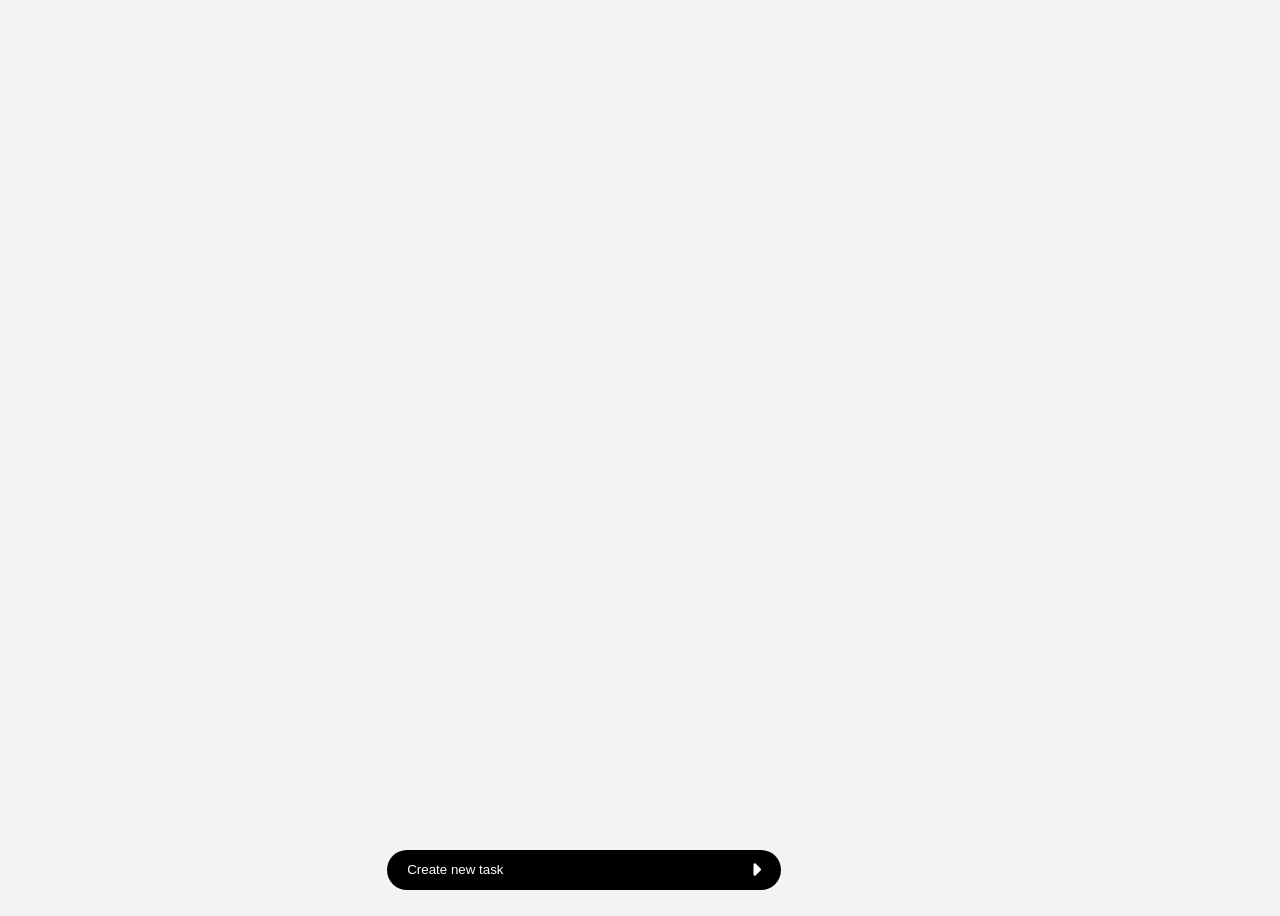
<file: index.html>
<!DOCTYPE html>
<html lang="en">
  <head>
    <meta charset="UTF-8" />
    <meta name="viewport" content="width=device-width, initial-scale=1.0" />
    <title>Todo App</title>
    <link
      rel="stylesheet"
      href="https://cdnjs.cloudflare.com/ajax/libs/font-awesome/6.7.2/css/all.min.css"
    />
    <link href="./style.css" rel="stylesheet" />
  </head>
  <body>
    <div class="todo-cards" id="'todo-cards"></div>

    <div class="form-container">
      <form class="todo-form" id="todo-form">
        <textarea
          placeholder="Create new task"
          id="add-input"
          required
          style="overflow: hidden; resize: none"
        ></textarea>
        <button type="submit" id="add-btn" on>
          <i class="fa-solid fa-caret-right" style="font-size: 20px"></i>
        </button>
      </form>
    </div>

    <div class="overlay" id="overlay">
      <div class="modal">
        <i
          class="fa-solid fa-circle-xmark"
          id="close-icon"
          onclick="closeEditModal()"
        ></i>
        <form class="form" id="overlay-form">
          <input
            type="text"
            placeholder="Enter New Todo"
            class="form-input"
            id="edit-input"
            required
          />
          <button type="submit" class="btn-edit">Change Todo</button>
        </form>
      </div>
    </div>
    <div class="notifications"></div>
    <script src="./script.js"></script>
  </body>
</html>
</file>
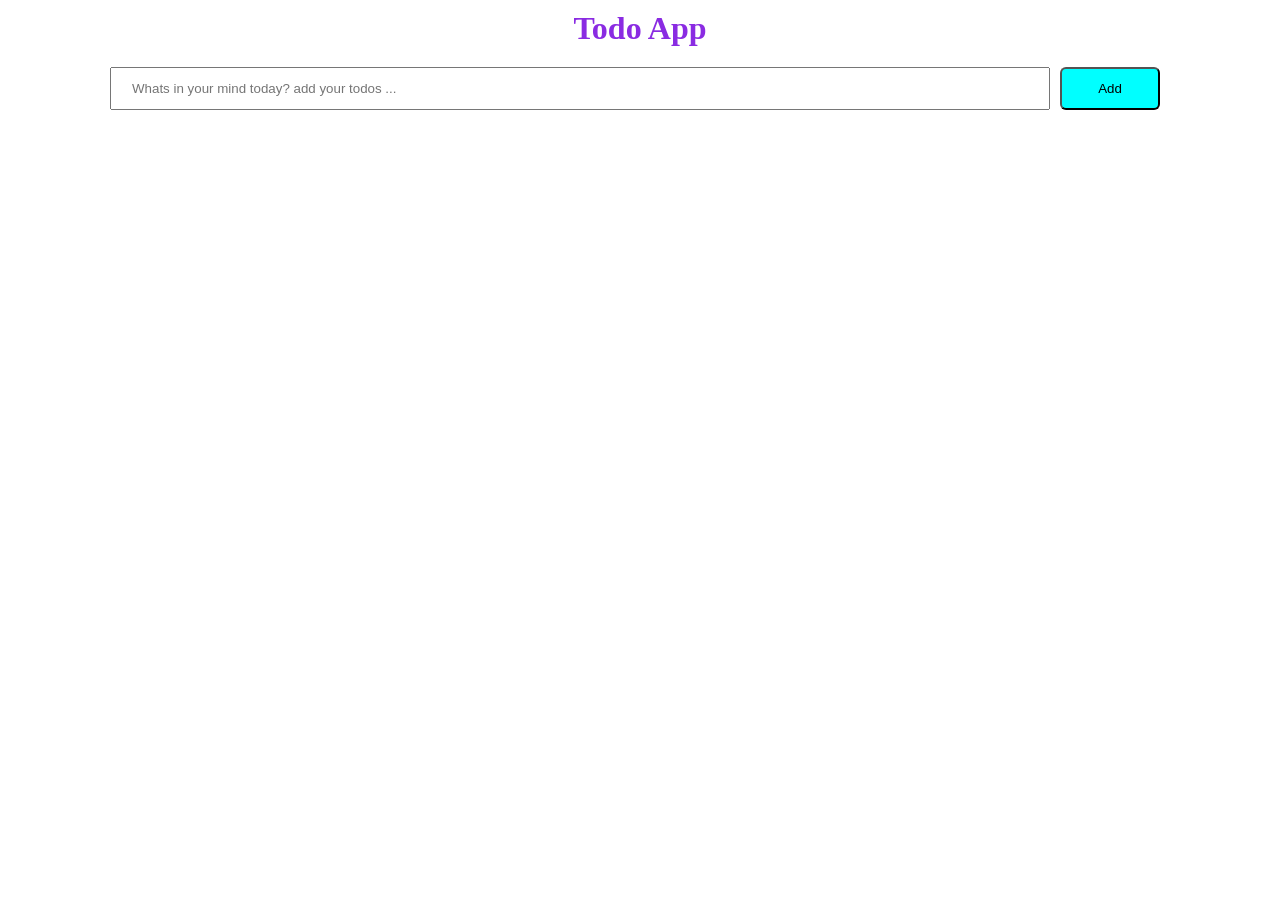
<file: src/index.html>
<!DOCTYPE html>
<html lang="en">
<head>
    <meta charset="UTF-8">
    <meta name="viewport" content="width=device-width, initial-scale=1.0">
    <title>Todo App</title>
    <link href="./style.css"rel="stylesheet"/>
</head>
<body>
    <h1 id="todo-heading">Todo App</h1>
    <div class="todo-input">
        <input type="text" placeholder="Whats in your mind today? add your todos ..."id='add-input'/>
        <button type="button"id='add-btn'>Add</button>
    </div>
    <div class="todo-cards hidden" id="'todo-cards" >
    </div>
    <script src="./script.js"></script>
</body>
</html>
</file>
<file: style.css>
* {
  font-family: "Segoe UI", Tahoma, Geneva, Verdana, sans-serif;
}
body {
  background-color: #f3f3f3;
  min-height: 100vh;
  display: flex;
  justify-content: space-between;
  flex-direction: column;
}

.todo {
  display: flex;
  align-items: center;
  justify-content: space-between;
  background-color: white;
  border-radius: 5px;
  padding: 20px 20px;
  margin: 8px 80px 5px 20px;
  max-height: 30000px;
  text-wrap: wrap;
  overflow-wrap: break-word;
  /* overflow: scroll; */
}
.left-container {
  display: flex;
  align-items: center;
  gap: 10px;
}

/* input[type=checkbox] {  
    zoom: 1.5;
    accent-color:#000;
    border-radius: 10px;
    border: solid red;
    
 } */

input[type="checkbox"] {
  position: absolute;
  opacity: 0;
  height: 0;
  width: 0;
}
.check-container {
  display: flex;
  justify-content: space-evenly;
  position: relative;
  padding-left: 35px;
  cursor: pointer;
  font-size: 12px;
  user-select: none;
  gap: 20px;
}
.check-container input:checked ~ .demo {
  background-color: #2196f3;
}

.demo:after {
  content: "";
  position: absolute;
  display: none;
}

.check-container input:checked ~ .demo:after {
  display: block;
}
.demo {
  display: block;
  zoom: 1.5;
  border-radius: 5px;
  border: 1px solid lightgray;
  height: 15px;
  width: 15px;
  min-width: 15px;
}
input[type="checkbox"] :checked + .demo {
  background-color: #2196f3;
}
.demo:after {
  left: 28px;
  top: 2px;
  width: 5px;
  height: 10px;
  border: solid rgb(242, 237, 237);
  border-width: 0 2px 2px 0;

  transform: rotate(45deg);
}
.check-container:hover input ~ .demo {
  background-color: #ccc;
}
.left-container p {
  font-weight: 500;
  position: relative;
  /* max-width: 250px; */
}
.right-container {
  display: flex;
  align-items: center;
  gap: 10px;
}
.right-container button {
  background-color: #f3f3f3;
  border: lightgray;
  zoom: 1.5;
}
#add-input {
  border-top-left-radius: 20px;
  border-bottom-left-radius: 20px;
  color: white;
  border: none;
  background-color: black;
  margin-right: 0%;
  width: 60%;
  padding: 12px 20px;
}
textarea:focus {
  border: none;
  outline: none;
}
#add-btn {
  border-top-right-radius: 20px;
  border-bottom-right-radius: 20px;
  color: white;
  border: none;
  background-color: black;
  margin-left: 0%;
  width: 10%;
  height: 40px;
}
.todo-form {
  display: flex;
  justify-content: flex-start;
  height: 40px;
  width: 40%;
}
.form-container {
  display: flex;
  justify-content: center;
  align-items: flex-end;
  position: sticky;
  margin-top: 20px;
  bottom: 10px;
}
textarea::placeholder {
  color: #ffffff;
  opacity: 1;
}
.overlay {
  background-color: rgba(0, 0, 0, 0.6);
  position: fixed;
  top: 0;
  left: 0;
  width: 100%;
  height: 100%;
  display: none;
  justify-content: center;
  align-items: center;
}
.modal {
  background-color: #ffffff;
  padding: 20px 30px;
  position: relative;
  border-radius: 10px;
}
.form {
  display: flex;
  justify-content: center;
  align-items: center;
}
.form-input {
  width: 300px;
  margin: 10px 0;
  font-size: 20px;
  padding: 5px 10px;
}
.btn-edit {
  margin: 20px 0px;
  border-radius: 100px;
  border: none;
  box-shadow: 0 0 10px rgba(0, 0, 0, 0.5);
  padding: 12px;
  background-color: black;
  color: #ffffff;
}
#close-icon {
  color: #ff0000;
  position: absolute;
  top: 5px;
  right: 10px;
  zoom: 1.1;
}
.notifications {
  position: fixed;
  bottom: 0;
  right: 0;
  height: 50%;
  width: 30%;
  display: none;
}
.notification {
  width: 300px;
  border: 1px solid black;
  background-color: rgba(135, 206, 235, 0.9);
  padding: 1px;
  margin-top: 10px;
  text-align: center;
  border-radius: 8px;
}
</file>
<file: src/style.css>
*{
    margin:0;
}

#todo-heading{
    color: blueviolet;
    display: flex;
    align-items: center;
    justify-content: center;
    margin:10px;
}
.todo-input{
    display: flex;
    align-items: center;
    justify-content: center;
}
.todo-input input{
  width: 70%;
  padding: 12px 20px;
  margin: 8px 0;
}
#add-btn{
  padding: 12px;
  width: 100px;
  margin: 10px;
  background-color:aqua;
  border-radius: 6px;
}
.hidden{
    display: none;
}
.todo-cards{
    display:flex;
    flex-direction: column;
    flex-wrap: wrap;
    align-items: center;
    justify-content:space-evenly
   
}
.card{
    border: 1px solid rgb(80, 74, 191);
    background-color: rgb(213, 166, 236);
    padding: 10px;
    margin: 15px;
    left:300px;
    width: 50%;
    height:50px;
    text-align: center;
    border-radius: 5px;
    text-wrap: wrap;
    overflow-wrap:break-word;
    
}
.card .p{
   font-family: 'Segoe UI', Tahoma, Geneva, Verdana, sans-serif;
}
.container{
    display: flex;
    align-items: center;
    justify-content: space-evenly;
}
.btns{
  padding: 12px;
  width: 100px;
  margin: 2px;
  background-color:aqua;
  border-radius: 3px;
}
</file>
